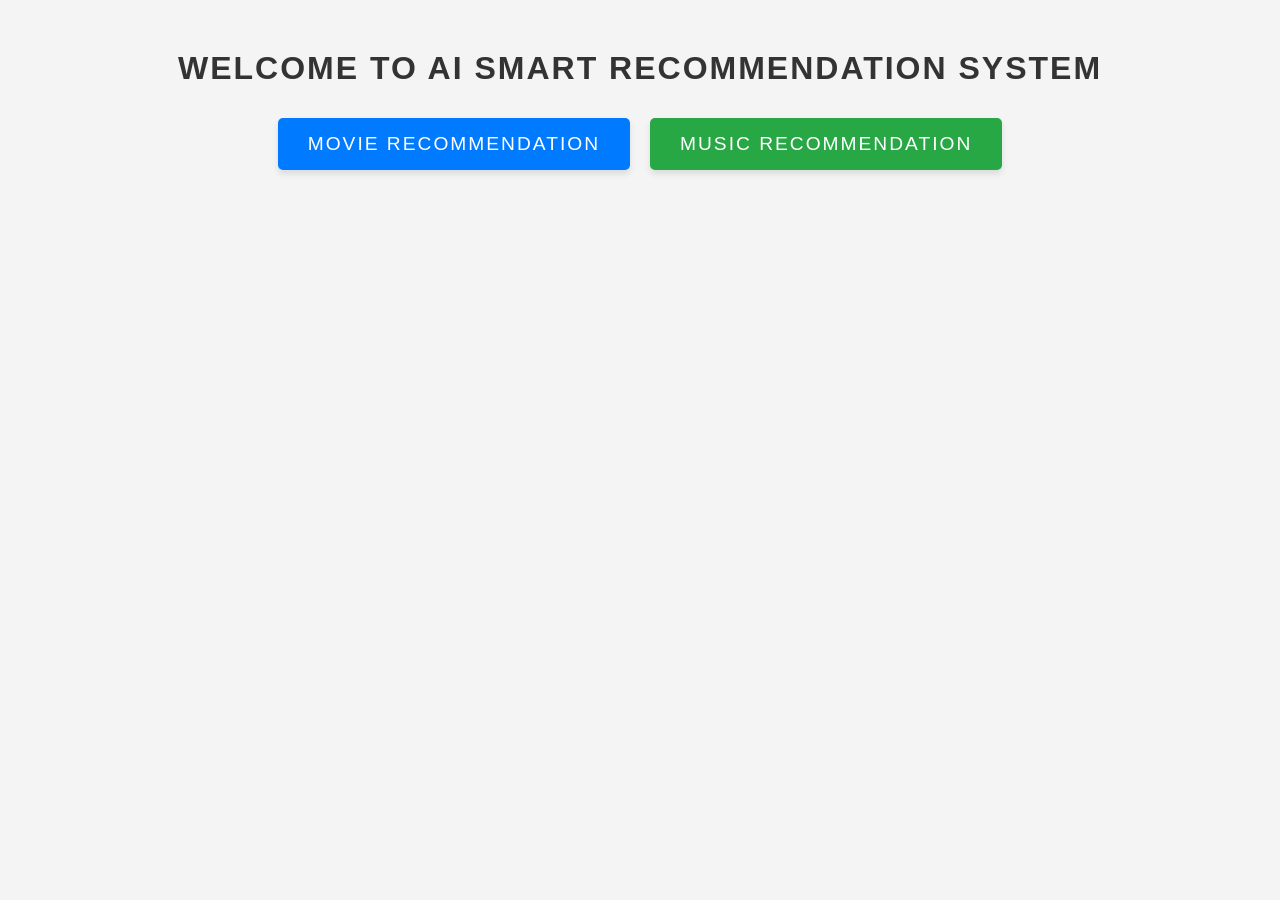
<file: home/home.html>
<!DOCTYPE html>
<html lang="en">
<head>
  <meta charset="UTF-8">
  <meta name="viewport" content="width=device-width, initial-scale=1.0">
  <title>AI Smart Recommendation System</title>
  <link rel="stylesheet" href="style.css">
</head>
<body>
  <h1>Welcome to AI Smart Recommendation System</h1>
  <div class="button-container">
    <a href="http://localhost:8501" target="_blank" class="recommendation-button movie">Movie Recommendation<br></a>
    <a href="http://127.0.0.1:5000" target="_blank" class="recommendation-button music">Music Recommendation<br></a>
  </div>
</body>
</html>
</file>
<file: home/style.css>
body {
    font-family: Arial, sans-serif;
    text-align: center;
    background-color: #f4f4f4;
    margin: 0;
    padding: 0;
  }
  
  h1 {
    margin-top: 50px;
    font-size: 2em;
    color: #333;
    text-transform: uppercase;
    letter-spacing: 2px;
    animation: fadeIn 1s ease-in-out;
  }
  
  .button-container {
    margin-top: 20px;
    display: flex;
    justify-content: center;
    align-items: center;
    animation: slideIn 1s ease-in-out;
  }
  
  .recommendation-button {
    display: inline-block;
    margin: 10px;
    padding: 15px 30px;
    text-decoration: none;
    color: #fff;
    font-size: 1.2em;
    text-transform: uppercase;
    letter-spacing: 2px;
    border-radius: 5px;
    background-color: #007bff;
    transition: transform 0.2s, box-shadow 0.2s;
    overflow: hidden;
    position: relative;
    box-shadow: 0 4px 6px rgba(0, 0, 0, 0.1);
  }
  
  .recommendation-button:hover {
    color: #fff;
    box-shadow: 0 6px 8px rgba(0, 0, 0, 0.2);
    transform: translateY(-3px);
  }
  
  .hollywood-movie {
    background-color: #007bff;
  }
  
  .indian-movie {
    background-color: #ff6f00;
  }
  
  .music {
    background-color: #28a745;
  }
  
  @keyframes slideIn {
    from {
      opacity: 0;
      transform: translateY(-50px);
    }
    to {
      opacity: 1;
      transform: translateY(0);
    }
  }
  
  @keyframes fadeIn {
    from {
      opacity: 0;
    }
    to {
      opacity: 1;
    }
  }
</file>
